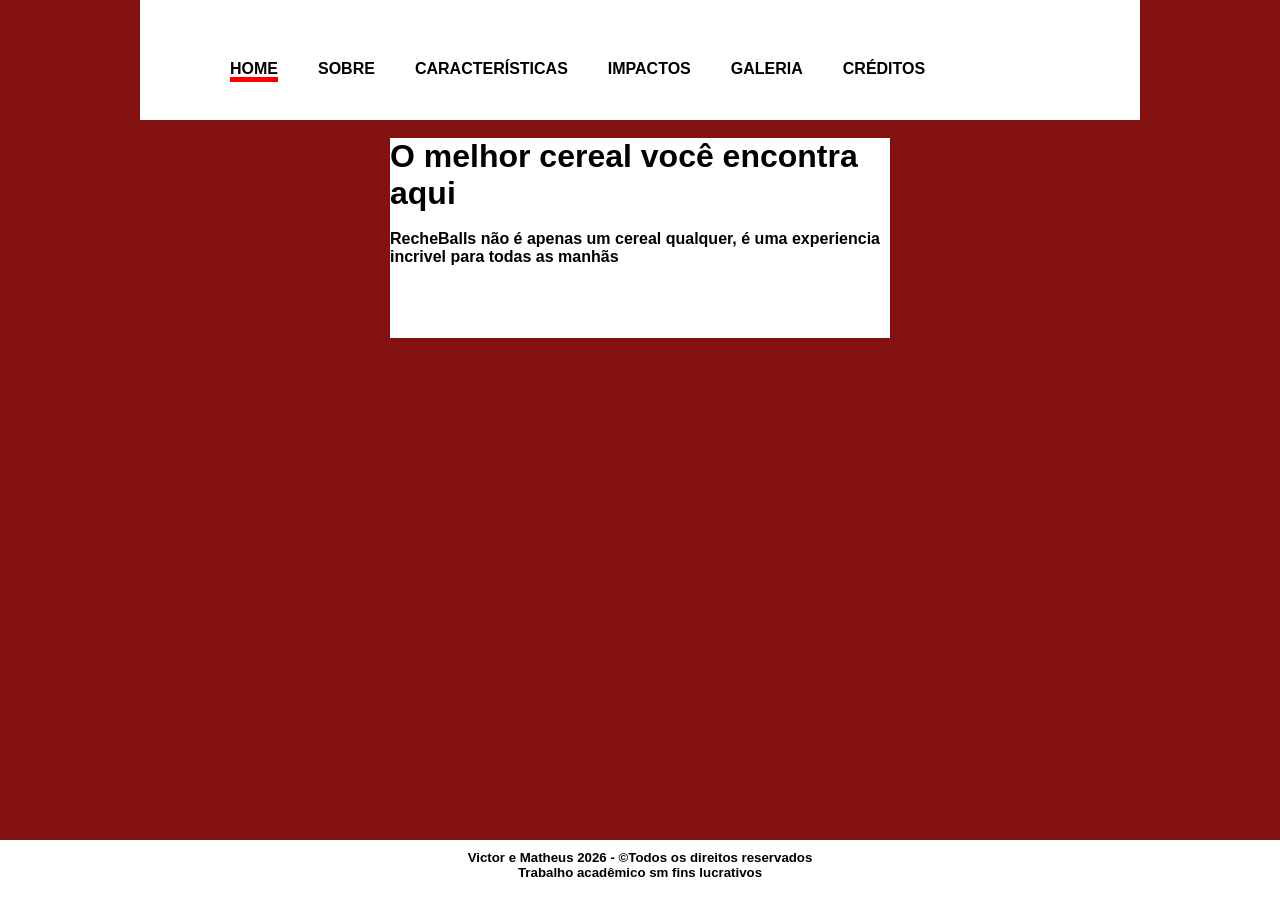
<file: index.html>
<!DOCTYPE html>
<html lang="pt-br">
    <head>
        <title>RecheBalls - HOME</title>
        <meta charset="utf-8">
        <link rel="icon" type="image/jpg" href="img/icone.png">
        <link rel="stylesheet" type="text/css" href="mystyle.css">
    </head>
    <body>
        <div id="header">
				 <ul id="nav">
					<li><a href="index.html" class="ativa">home</a></li>
					<li><a href="sobre.html">Sobre</a></li>
					<li><a href="especificacao.html">Características</a></li>
                    <li><a href="impactos.html">Impactos</a></li>
                    <li><a href="galeria.html">Galeria</a></li>
                    <li><a href="credito.html">Créditos</a></li>
				 </ul>
		</div><br>
        <div class="home"><h1>O melhor cereal você encontra aqui</h1><br>
            <p>RecheBalls não é apenas um cereal qualquer, é uma experiencia incrivel para todas as manhãs</p>
        </div>
        <br>
        <div id="footer"><h5>Victor e Matheus 2026 - &copyTodos os direitos reservados<br>Trabalho acadêmico sm fins lucrativos</h5></div>
    </body>
</html>
</file>
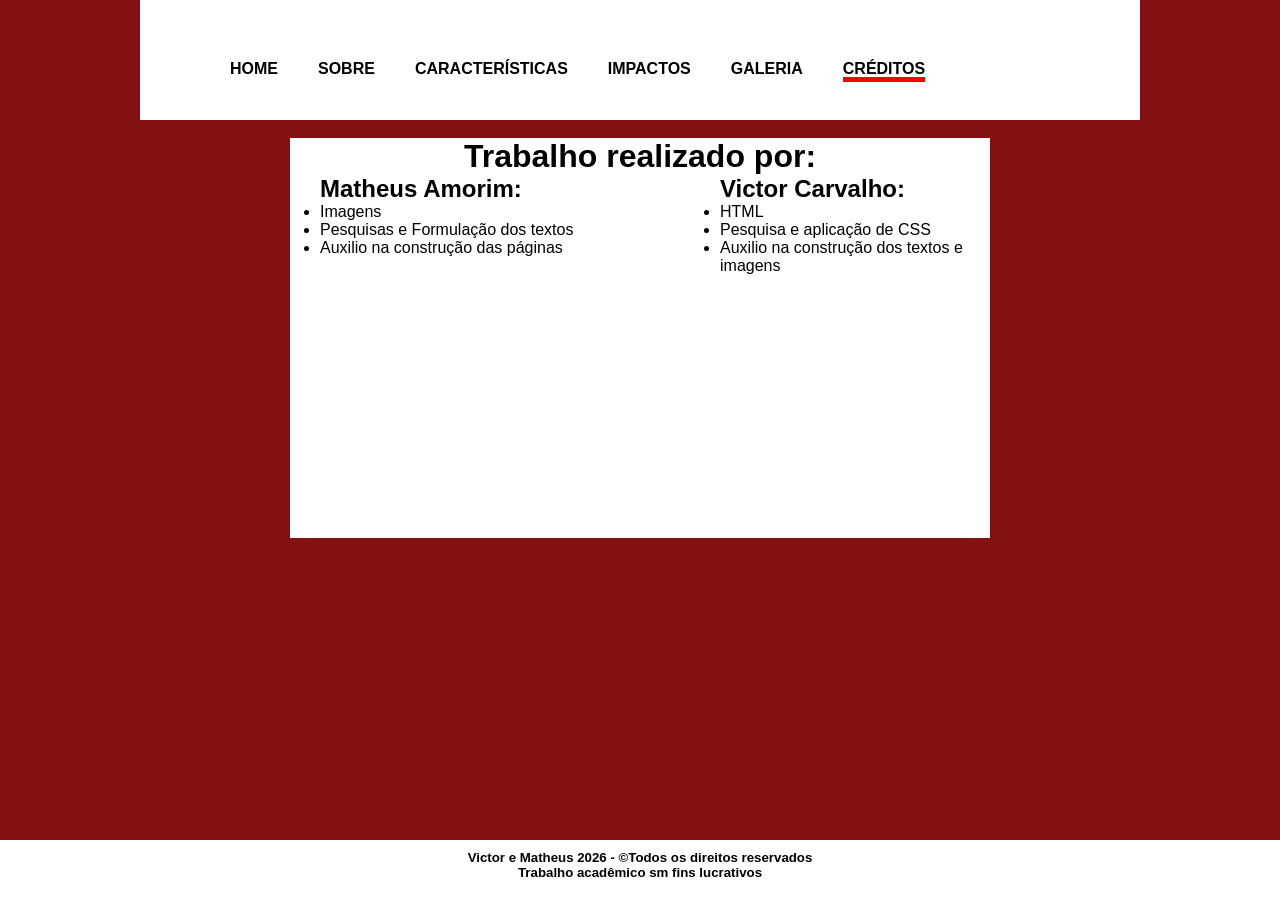
<file: credito.html>
<!DOCTYPE html>
<html lang="pt-br">

    <head>
        <title>RecheBalls - Créditos</title>
        <meta charset="utf-8">
        <link rel="icon" type="image/jpg" href="img/icone.png">
        <link rel="stylesheet" type="text/css" href="mystyle.css">
    </head>

    <body>
        <div id="header">
            <ul id="nav">
                <li><a href="index.html">home</a></li>
                <li><a href="sobre.html">Sobre</a></li>
                <li><a href="especificacao.html">Características</a></li>
                <li><a href="impactos.html">Impactos</a></li>
                <li><a href="galeria.html">Galeria</a></li>
                <li><a href="credito.html" class="ativa">Créditos</a></li>
            </ul>
        </div><br>
        <div class="fim">
            <h1>Trabalho realizado por:</h1>
            <div class="creditos">
                <div class="pessoa">
                    <h2>Matheus Amorim:</h2>
                    <ul>
                        <li>Imagens</li>
                        <li>Pesquisas e Formulação dos textos</li>
                        <li>Auxilio na construção das páginas</li>
                    </ul>
                </div>

                <div class="pessoa">
                    <h2>Victor Carvalho:</h2>
                    <ul>
                        <li>HTML</li>
                       <li>Pesquisa e aplicação de CSS</li>
                        <li>Auxilio na construção dos textos e imagens</li>
                    </ul>
                </div>
            </div>
        </div>
        <div id="footer"><h5>Victor e Matheus 2026 - &copyTodos os direitos reservados<br>Trabalho acadêmico sm fins lucrativos</h5></div>
    </body>

</html>
</file>
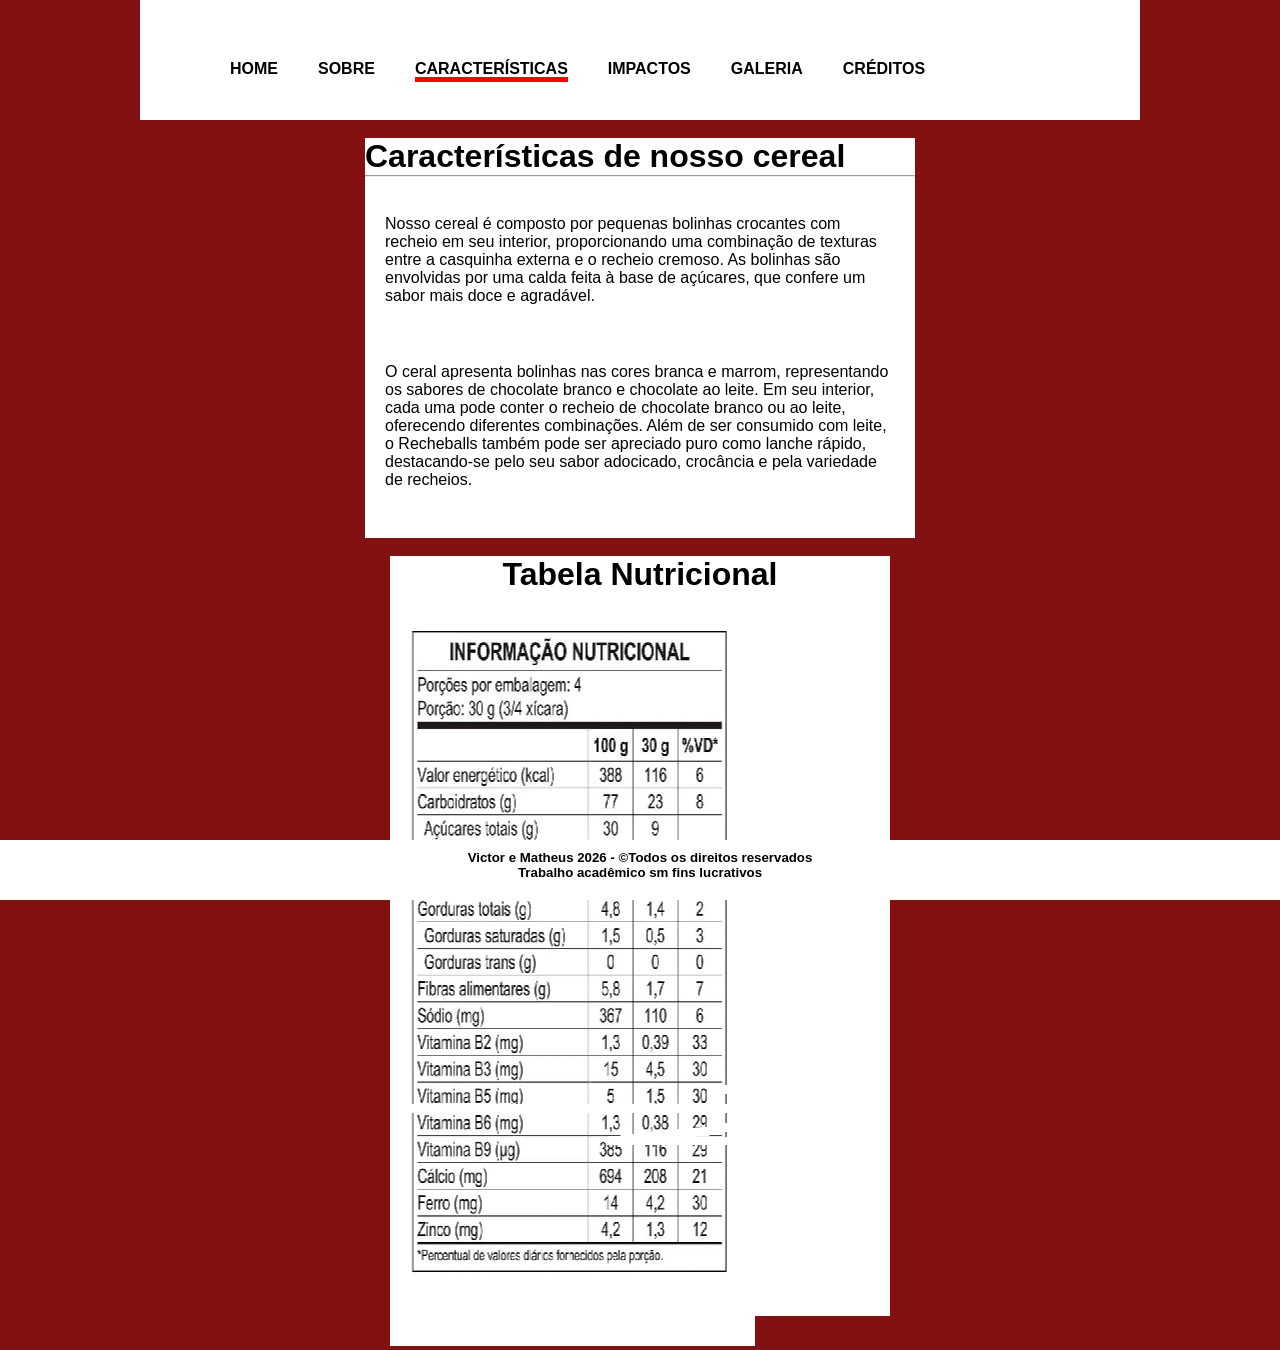
<file: especificacao.html>
<!DOCTYPE html>
<html lang="pt-br">
    <head>
        <title>RecheBalls - ESPECIFICAÇÃO</title>
        <meta charset="utf-8">
        <link rel="icon" type="image/jpg" href="img/icone.png">
        <link rel="stylesheet" type="text/css" href="mystyle.css">
    </head>
    <body>
        <div id="header">
				 <ul id="nav">
					<li><a href="index.html">home</a></li>
					<li><a href="sobre.html">Sobre</a></li>
					<li><a href="especificacao.html" class="ativa">Características</a></li>
                    <li><a href="impactos.html">Impactos</a></li>
                    <li><a href="galeria.html">Galeria</a></li>
                    <li><a href="credito.html">Créditos</a></li>
				 </ul>
		</div><br>
        <div class="simples"><h1>Características de nosso cereal</h1><hr><br>
        <p>Nosso cereal é composto por pequenas bolinhas crocantes com recheio em seu interior, proporcionando uma combinação  
            de texturas entre a casquinha externa e o recheio cremoso. As bolinhas são envolvidas por uma calda feita à base de
             açúcares, que confere um sabor mais doce e agradável.</p><br>
        <p>O ceral apresenta bolinhas nas cores branca e marrom, representando os sabores de chocolate branco e chocolate ao leite. 
            Em seu interior, cada uma pode conter o recheio de chocolate branco ou ao leite, oferecendo diferentes combinações.
            Além de ser consumido com leite, o Recheballs também pode ser apreciado puro como lanche rápido, destacando-se pelo seu sabor adocicado,
            crocância e pela variedade de recheios.</p></div>
            <br>
        <div class="tabela">
            <h1>Tabela Nutricional</h1>
            <img src="img/tabela.png">
        </div>
        <div id="footer"><h5>Victor e Matheus 2026 - &copyTodos os direitos reservados<br>Trabalho acadêmico sm fins lucrativos</h5></div>
    </body>
</html>
</file>
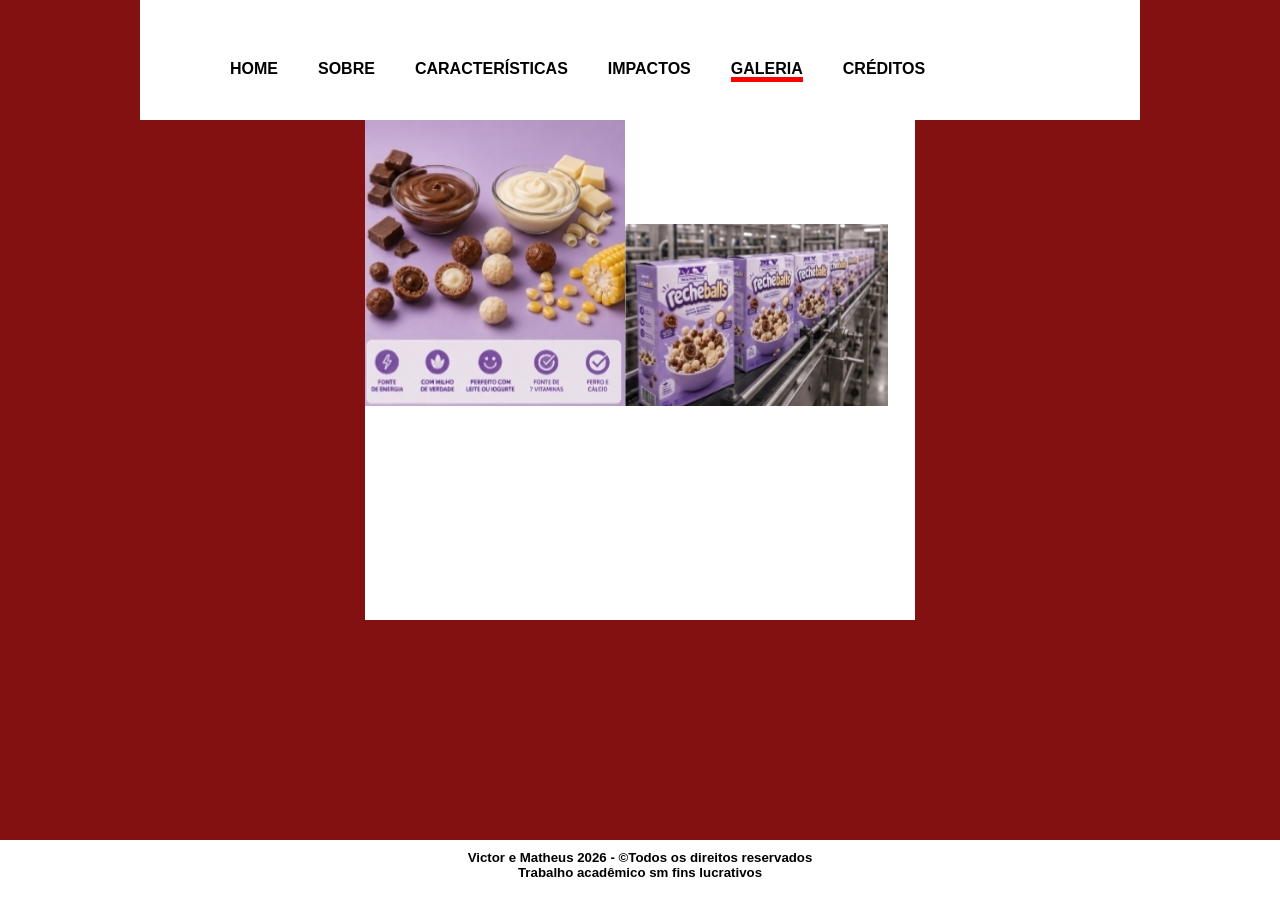
<file: galeria.html>
<!DOCTYPE html>
<html lang="pt-br">
    <head>
        <title>RecheBalls - Galeria</title>
        <meta charset="utf-8">
        <link rel="icon" type="image/jpg" href="img/icone.png">
        <link rel="stylesheet" type="text/css" href="mystyle.css">
    </head>
    <body>
        <div id="header">
				 <ul id="nav">
					<li><a href="index.html">home</a></li>
					<li><a href="sobre.html">Sobre</a></li>
					<li><a href="especificacao.html">Características</a></li>
                    <li><a href="impactos.html">Impactos</a></li>
                    <li><a href="galeria.html" class="ativa">Galeria</a></li>
                    <li><a href="credito.html">Créditos</a></li>
				 </ul>
		  </div>
          <div class="galeria"><img src="img/comp.jpeg"><img src="img/recheio.jpeg"></div>
          <br>
        <div id="footer"><h5>Victor e Matheus 2026 - &copyTodos os direitos reservados<br>Trabalho acadêmico sm fins lucrativos</h5></div>
    </body>
</html>
</file>
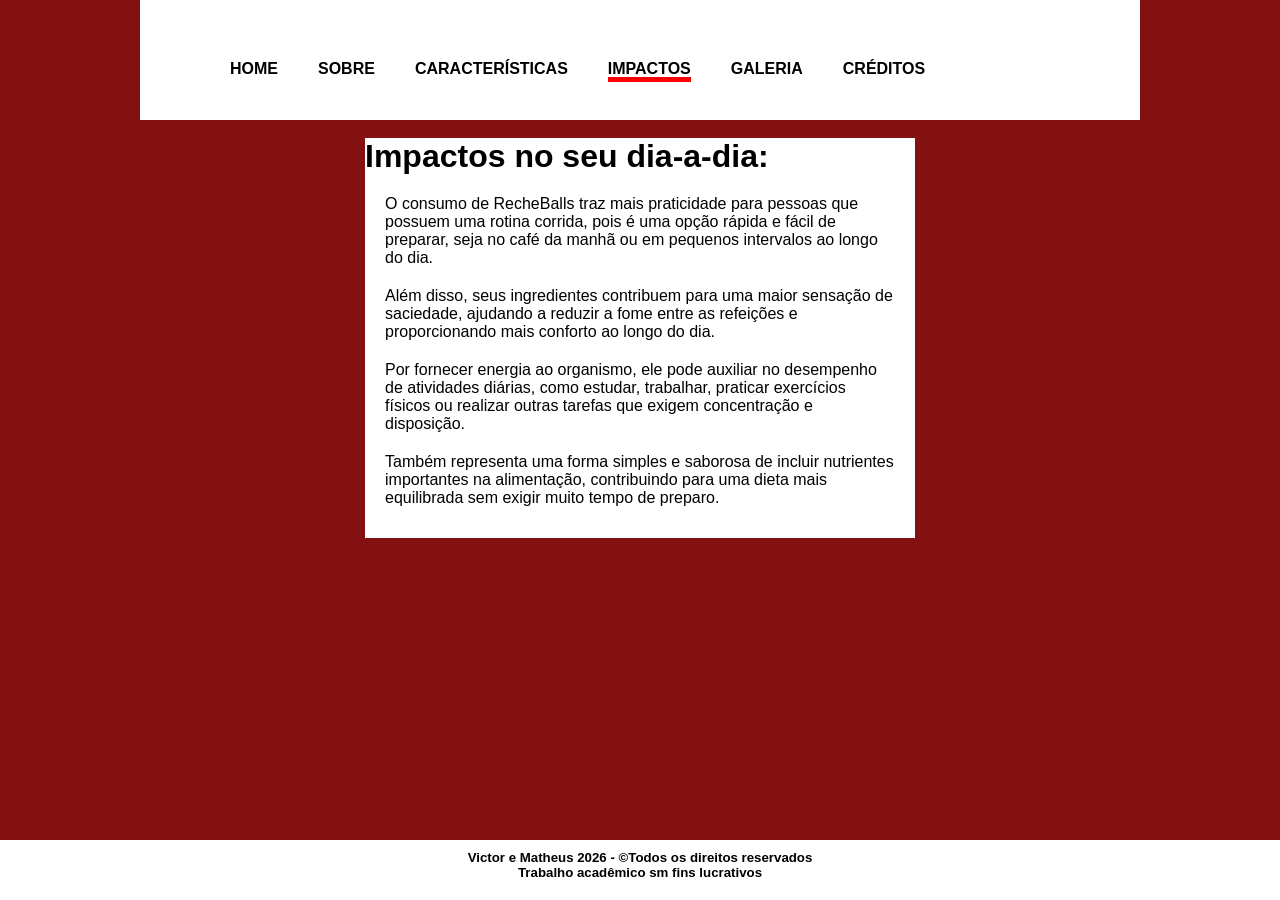
<file: impactos.html>
<!DOCTYPE html>
<html lang="pt-br">

<head>
    <title>RecheBalls - Impactos</title>
    <meta charset="utf-8">
    <link rel="icon" type="image/jpg" href="img/icone.png">
    <link rel="stylesheet" type="text/css" href="mystyle.css">
</head>

<body>
    <div id="header">
        <ul id="nav">
            <li><a href="index.html">home</a></li>
            <li><a href="sobre.html">Sobre</a></li>
            <li><a href="especificacao.html">Características</a></li>
            <li><a href="impactos.html" class="ativa">Impactos</a></li>
            <li><a href="galeria.html">Galeria</a></li>
            <li><a href="credito.html">Créditos</a></li>
        </ul>
    </div><br>
    <div class="tab">
        <h1>Impactos no seu dia-a-dia: </h1>
        <p>O consumo de RecheBalls traz mais praticidade para pessoas que possuem uma rotina corrida,
         pois é uma opção rápida e fácil de preparar, seja no café da manhã ou em pequenos intervalos ao longo do dia.</p>
        <p>Além disso, seus ingredientes contribuem para uma maior sensação de saciedade,
        ajudando a reduzir a fome entre as refeições e proporcionando mais conforto ao longo do dia.</p>
        <p>Por fornecer energia ao organismo, ele pode auxiliar no desempenho de atividades diárias, como estudar, 
        trabalhar, praticar exercícios físicos ou realizar outras tarefas que exigem concentração e disposição.</p>
        <p>Também representa uma forma simples e saborosa de incluir nutrientes importantes na alimentação, contribuindo
        para uma dieta mais equilibrada sem exigir muito tempo de preparo.</p>
    </div>
    <br>
    <div id="footer"><h5>Victor e Matheus 2026 - &copyTodos os direitos reservados<br>Trabalho acadêmico sm fins lucrativos</h5></div>
</body>

</html>
</file>
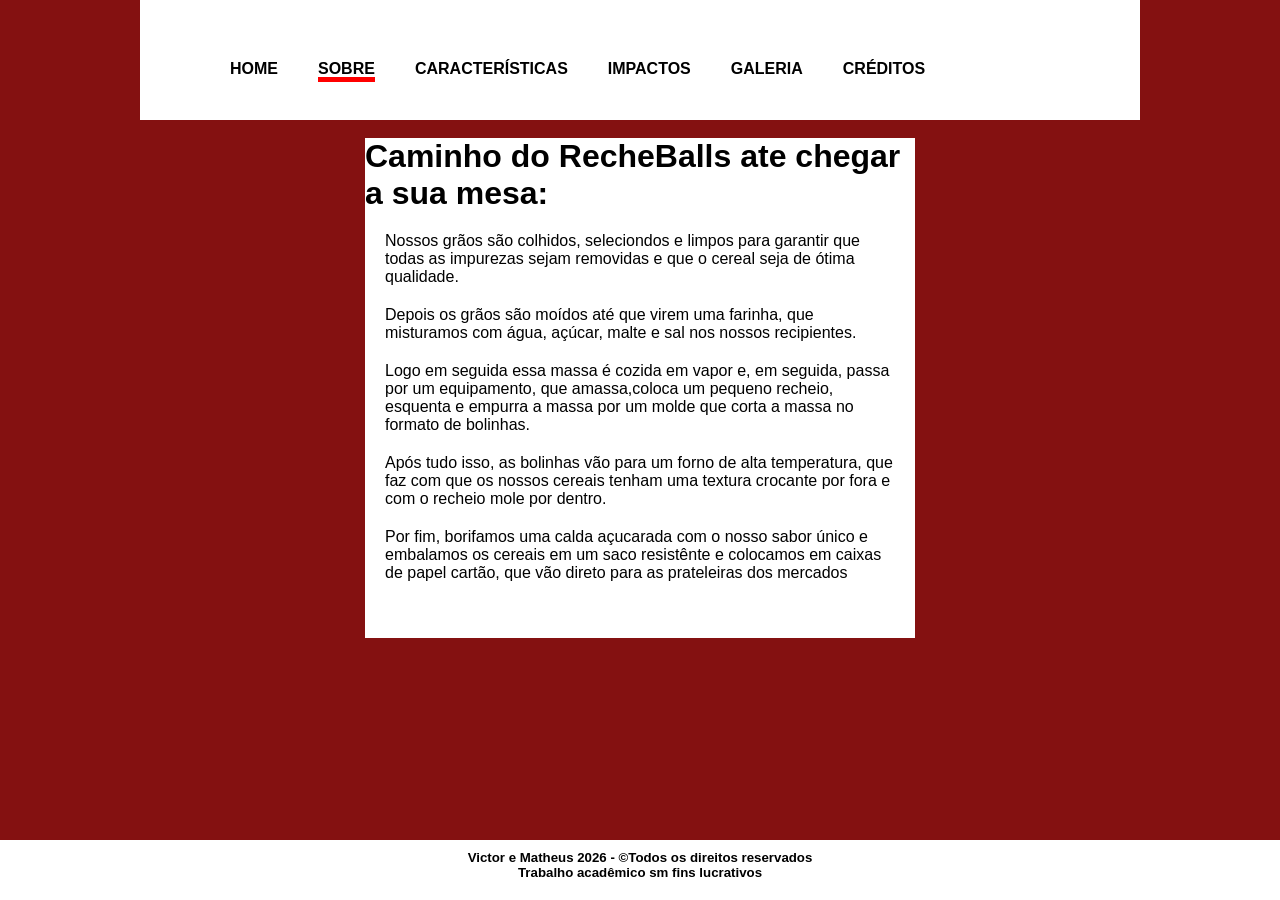
<file: sobre.html>
<!DOCTYPE html>
<html lang="pt-br">
    <head>
        <title>RecheBalls - SOBRE</title>
        <meta charset="utf-8">
        <link rel="icon" type="image/jpg" href="img/icone.png">
        <link rel="stylesheet" type="text/css" href="mystyle.css">
    </head>
    <body>
        <div id="header">
				 <ul id="nav">
					<li><a href="index.html">home</a></li>
					<li><a href="sobre.html" class="ativa">Sobre</a></li>
					<li><a href="especificacao.html">Características</a></li>
                    <li><a href="impactos.html">Impactos</a></li>
                    <li><a href="galeria.html">Galeria</a></li>
                    <li><a href="credito.html">Créditos</a></li>
				 </ul>
		  </div><br>
          <div class="processo">
            <h1>Caminho do RecheBalls ate chegar a sua mesa: </h1>
            <p>Nossos grãos são colhidos, 
            seleciondos e limpos para garantir que todas as impurezas sejam removidas e que o cereal seja de ótima qualidade.</p>
            <p>Depois os grãos são moídos até que virem uma farinha, que misturamos com água, açúcar, malte e sal nos nossos recipientes.</p>
            <p>Logo em seguida essa massa é cozida em vapor e, em seguida, passa por um equipamento,
            que amassa,coloca um pequeno recheio, esquenta e empurra a massa por um molde que corta a massa no formato de bolinhas.</p>
            <p>Após tudo isso, as bolinhas vão para um forno de alta temperatura, que faz com que os nossos cereais
            tenham uma textura crocante por fora e com o recheio mole por dentro.</p>
            <p>Por fim, borifamos uma calda açucarada com o nosso sabor único e embalamos os cereais
            em um saco resistênte e colocamos em caixas de papel cartão, que vão direto para as prateleiras dos mercados</p>
          </div>
          <br>
        <div id="footer"><h5>Victor e Matheus 2026 - &copyTodos os direitos reservados<br>Trabalho acadêmico sm fins lucrativos</h5></div>
    </body>
</html>
</file>
<file: mystyle.css>
* {
    margin: 0px;
    padding: 0px;
}
body{
    background:#841111;
    font-family: arial;
    
      }    
/*Inicio do cabecalho */
#header{
    width: 1000px;
	height: 120px;
	margin: 0px auto;/*centralizou o header*/
	background:#ffffff;
	   }		

#nav{ 
    list-style:none; /*retira marcadores*/
    padding-left: 0px;
    display: block;
    float: left;
    margin-left: 50px;	
    margin-top:60px;	  
    }	
#nav li {
    float:left;
    margin-left: 40px;/*alinha do lado um do outro*/
    }
#nav a {
    text-decoration: none;/*retira sublinhado dos links*/
    text-transform: uppercase;
    padding-top: 8px;
    color:#000000;
    font-weight: bold;
        }	
#nav a:hover{
    border-bottom: 5px solid #FF0000; /*deixa colorido quando o mouse passa debaixo de um link*/
       }
ul#nav a.ativa{
    border-bottom: 5px solid #FF0000; /*quando esta naquela pagina alinha fica aparente*/
     }
.simples{
background-color: #ffffff;
margin: 0px auto;
width: 550px;
height: 400px;

}
.simples p{
    margin: 20px;
}

.tab{
background-color: #ffffff;
margin: 0px auto;
width: 550px;
height: 400px;

}

.tab p{
    margin: 20px;
}

.processo{
background-color: #ffffff;
margin: 0px auto;
width: 550px;
height: 500px;

}

.processo p{
    margin: 20px;
}

.fim{
    background-color: #ffffff;
    margin: 0px auto;
    width: 700px;
    height: 400px;
    
    
}
.fim h1{
    text-align: center;
}
.creditos {
    display: flex;
    justify-content: center;
    gap: 100px; 
}

.pessoa {
    width: 300px;
    margin-left: 30px;
}
.tabela {
    background-color: #ffffff;
    margin: 0px auto;
    width: 500px;
    height: 760px;
    align-items: center;
}
.tabela h1{ text-align: center;}
#footer {
    background-color: #ffffff;
  position: fixed;
  bottom: 0;
  width: 100%;
  height: 60px;
}
#footer h5{
    text-align: center;
    margin-top: 10px;
}
.galeria {
    background-color: #ffffff;
    margin: 0px auto;
    width: 550px;
    height: 500px;
    }

.home{
background-color: #ffffff;
    margin: 0px auto;
    width: 500px;
    height: 200px;
}

.home p{
    font-weight: bold;
}
</file>
